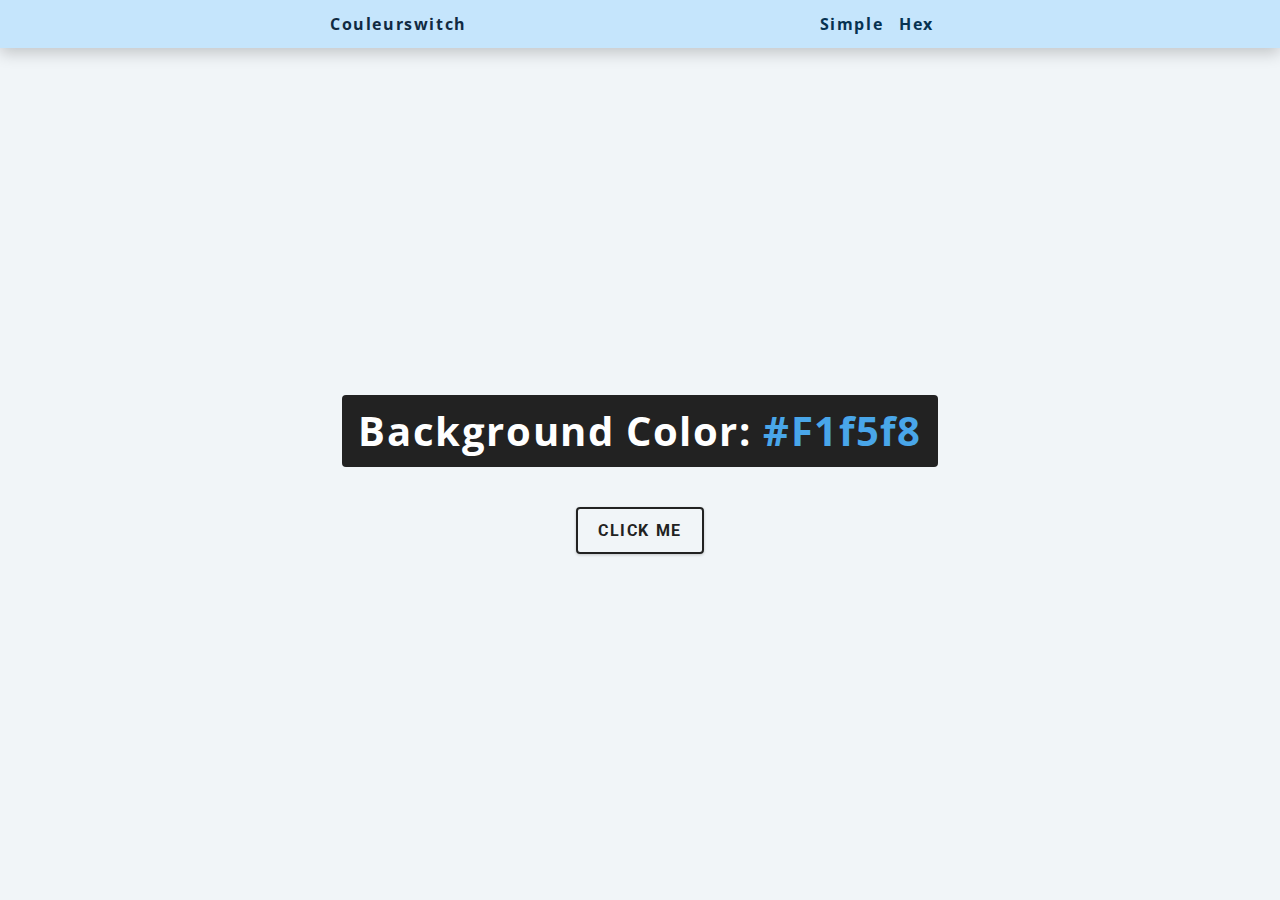
<file: index.html>
<!DOCTYPE html>
<html lang="en">

<head>
    <meta charset="UTF-8">
    <meta name="viewport" content="width=device-width, initial-scale=1.0">
    <title>Color-Flipper</title>
    <!--Styles-->
    <link rel="stylesheet" href="style.css">
</head>

<body>
    <nav>
        <div class="nav-center">
            <h4>Couleurswitch</h4>
            <ul class="nav-links">
                <li>
                    <a href="index.html">Simple</a>
                </li>
                <li>
                    <a href="hex.html">Hex</a>
                </li>
            </ul>
        </div>
    </nav>
    <main>

        <div class="container">
            <h2>Background color: <span class="color">
                    #f1f5f8
                </span></h2>
            <button class="btn btn-hero" id="btn">Click Me</button>
        </div>

    </main>
    <!-- Javascript -->
    <script src="script.js"></script>
</body>

</html>
</file>
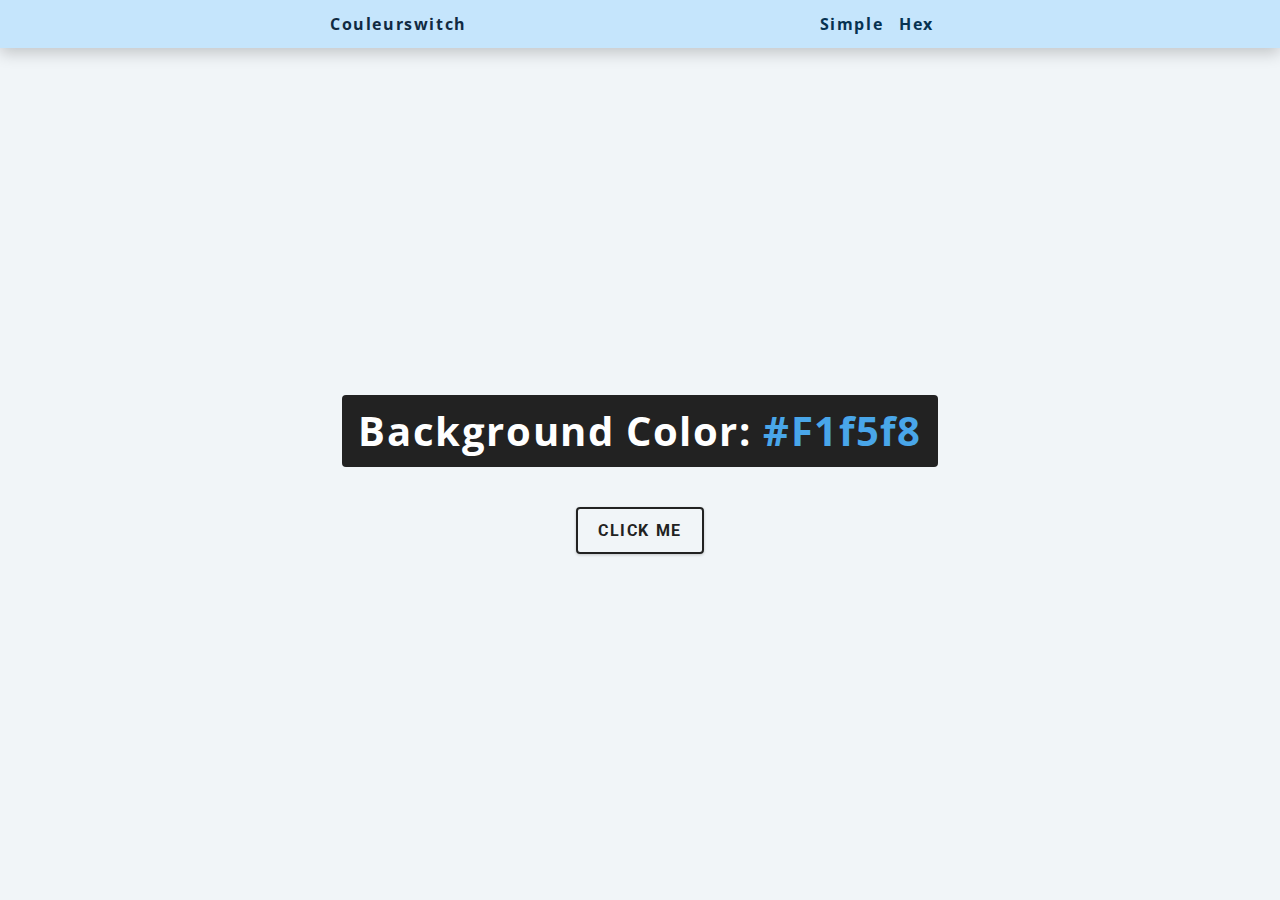
<file: hex.html>
<!DOCTYPE html>
<html lang="en">

<head>
    <meta charset="UTF-8">
    <meta name="viewport" content="width=device-width, initial-scale=1.0">
    <title>Color-Flipper</title>
    <!--Styles-->
    <link rel="stylesheet" href="style.css">
</head>

<body>
    <nav>
        <div class="nav-center">
            <h4>Couleurswitch</h4>
            <ul class="nav-links">
                <li>
                    <a href="index.html">Simple</a>
                </li>
                <li>
                    <a href="hex.html">Hex</a>
                </li>
            </ul>
        </div>
    </nav>
    <main>

        <div class="container">
            <h2>Background color: <span class="color">
                    #f1f5f8
                </span></h2>
            <button class="btn btn-hero" id="btn">Click Me</button>
        </div>

    </main>
    <!-- Javascript -->
    <script src="hex.js"></script>
</body>

</html>
</file>
<file: style.css>
/*
=============== 
Fonts
===============
*/
@import url("https://fonts.googleapis.com/css?family=Open+Sans|Roboto:400,700&display=swap");

/*
=============== 
Variables
===============
*/

:root {
  /* dark shades of primary color*/
  --clr-primary-1: hsl(205, 86%, 17%);
  --clr-primary-2: hsl(205, 77%, 27%);
  --clr-primary-3: hsl(205, 72%, 37%);
  --clr-primary-4: hsl(205, 63%, 48%);
  /* primary/main color */
  --clr-primary-5: hsl(205, 78%, 60%);
  /* lighter shades of primary color */
  --clr-primary-6: hsl(205, 89%, 70%);
  --clr-primary-7: hsl(205, 90%, 76%);
  --clr-primary-8: hsl(205, 86%, 81%);
  --clr-primary-9: hsl(205, 90%, 88%);
  --clr-primary-10: hsl(205, 100%, 96%);
  /* darkest grey - used for headings */
  --clr-grey-1: hsl(209, 61%, 16%);
  --clr-grey-2: hsl(211, 39%, 23%);
  --clr-grey-3: hsl(209, 34%, 30%);
  --clr-grey-4: hsl(209, 28%, 39%);
  /* grey used for paragraphs */
  --clr-grey-5: hsl(210, 22%, 49%);
  --clr-grey-6: hsl(209, 23%, 60%);
  --clr-grey-7: hsl(211, 27%, 70%);
  --clr-grey-8: hsl(210, 31%, 80%);
  --clr-grey-9: hsl(212, 33%, 89%);
  --clr-grey-10: hsl(210, 36%, 96%);
  --clr-white: #fff;
  --clr-red-dark: hsl(360, 67%, 44%);
  --clr-red-light: hsl(360, 71%, 66%);
  --clr-green-dark: hsl(125, 67%, 44%);
  --clr-green-light: hsl(125, 71%, 66%);
  --clr-black: #222;
  --ff-primary: "Roboto", sans-serif;
  --ff-secondary: "Open Sans", sans-serif;
  --transition: all 0.3s linear;
  --spacing: 0.1rem;
  --radius: 0.25rem;
  --light-shadow: 0 5px 15px rgba(0, 0, 0, 0.1);
  --dark-shadow: 0 5px 15px rgba(0, 0, 0, 0.2);
  --max-width: 1170px;
  --fixed-width: 620px;
}
/*
=============== 
Global Styles
===============
*/

*,
::after,
::before {
  margin: 0;
  padding: 0;
  box-sizing: border-box;
}
body {
  font-family: var(--ff-secondary);
  background: var(--clr-grey-10);
  color: var(--clr-grey-1);
  line-height: 1.5;
  font-size: 0.875rem;
}
ul {
  list-style-type: none;
}
a {
  text-decoration: none;
}
h1,
h2,
h3,
h4 {
  letter-spacing: var(--spacing);
  text-transform: capitalize;
  line-height: 1.25;
  margin-bottom: 0.75rem;
  font-family: var(--clr-grey-1);
}
h1 {
  font-size: 3rem;
}
h2 {
  font-size: 2rem;
}
h3 {
  font-size: 1.25rem;
}
h4 {
  font-size: 0.875rem;
}
p {
  margin-bottom: 1.25rem;
  color: var(--clr-grey-5);
}
@media screen and (min-width: 800px) {
  h1 {
    font-size: 4rem;
  }
  h2 {
    font-size: 2.5rem;
  }
  h3 {
    font-size: 1.75rem;
  }
  h4 {
    font-size: 1rem;
  }
  body {
    font-size: 1rem;
  }
  h1,
  h2,
  h3,
  h4 {
    line-height: 1;
  }
}
/*  global classes */

/* section */
.section {
  padding: 5rem 0;
}

.section-center {
  width: 90vw;
  margin: 0 auto;
  max-width: 1170px;
}
@media screen and (min-width: 992px) {
  .section-center {
    width: 95vw;
  }
}
main {
  min-height: 100vh;
  display: grid;
  place-items: center;
}

/*
=============== 
Nav
===============
*/
nav {
  background: var(--clr-primary-9);
  height: 3rem;
  display: grid;
  align-items: center;
  box-shadow: var(--dark-shadow);
}
.nav-center {
  width: 90vw;
  max-width: var(--fixed-width);
  margin: 0 auto;
  display: flex;
  align-items: center;
  justify-content: space-between;
}
.nav-center h4 {
  margin-bottom: 0;
  color: var(--clr-grey-1);
}
.nav-links {
  display: flex;
}
nav a {
  text-transform: capitalize;
  font-weight: 700;
  font-size: 1rem;
  color: var(--clr-primary-1);
  letter-spacing: var(--spacing);
  margin-right: 1rem;
}
nav a:hover {
  color: var(--clr-primary-5);
}
/*
=============== 
Container
===============
*/
main {
  min-height: calc(100vh - 3rem);
  display: grid;
  place-items: center;
}
.container {
  text-align: center;
}
.container h2 {
  background: var(--clr-black);
  color: var(--clr-white);
  padding: 1rem;
  border-radius: var(--radius);
  margin-bottom: 2.5rem;
}
.color {
  color: var(--clr-primary-5);
}
.btn-hero {
  font-family: var(--ff-primary);
  text-transform: uppercase;
  background: transparent;
  color: var(--clr-black);
  letter-spacing: var(--spacing);
  display: inline-block;
  font-weight: 700;
  transition: var(--transition);
  border: 2px solid var(--clr-black);
  cursor: pointer;
  box-shadow: 0 1px 3px rgba(0, 0, 0, 0.2);
  border-radius: var(--radius);
  font-size: 1rem;
  padding: 0.75rem 1.25rem;
}
.btn-hero:hover {
  color: var(--clr-white);
  background: var(--clr-black);
}
</file>
